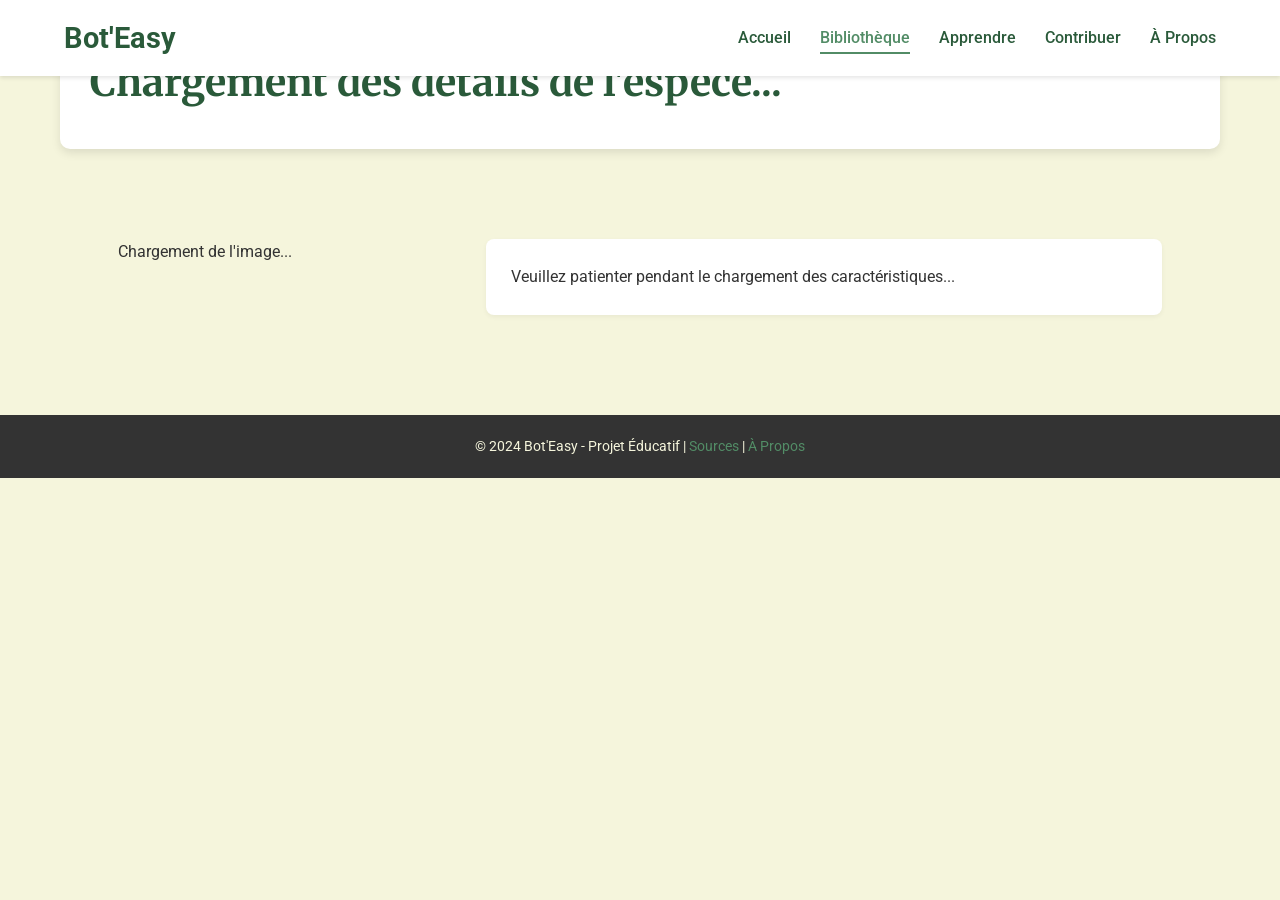
<file: fiche-espece.html>
<!DOCTYPE html>
<html lang="fr">
<head>
    <meta charset="UTF-8">
    <meta name="viewport" content="width=device-width, initial-scale=1.0">
    <title>Fiche Espèce - Bot'Easy</title> 
    <link rel="stylesheet" href="style.css">
    <link href="https://fonts.googleapis.com/css2?family=Merriweather:wght@400;700&family=Roboto:wght@400;700&display=swap" rel="stylesheet">
</head>
<body>
    
    <header>
        <div class="logo">Bot'Easy</div>
        <nav>
            <a href="index.html">Accueil</a>
            <a href="#bibliotheque" class="active">Bibliothèque</a>
            <a href="glossaire.html">Apprendre</a>
            <a href="#">Contribuer</a>
            <a href="#">À Propos</a>
        </nav>
    </header>

    <main class="fiche-main">
        
        <section class="fiche-header">
            <h1>Chargement des détails de l'espèce...</h1>
        </section>

        <section class="fiche-content">
            
            <div class="colonne-image" id="image-container">
                <p>Chargement de l'image...</p>
            </div>
            
            <div class="colonne-details" id="details-container">
                <div class="bloc-details">
                    <p>Veuillez patienter pendant le chargement des caractéristiques...</p>
                </div>
            </div>
        </section>

    </main>

    <footer>
        <p>&copy; 2024 Bot'Easy - Projet Éducatif | <a href="#">Sources</a> | <a href="#propos">À Propos</a></p>
    </footer>

    <script src="fiche-script.js"></script>
</body>
</html>
</file>
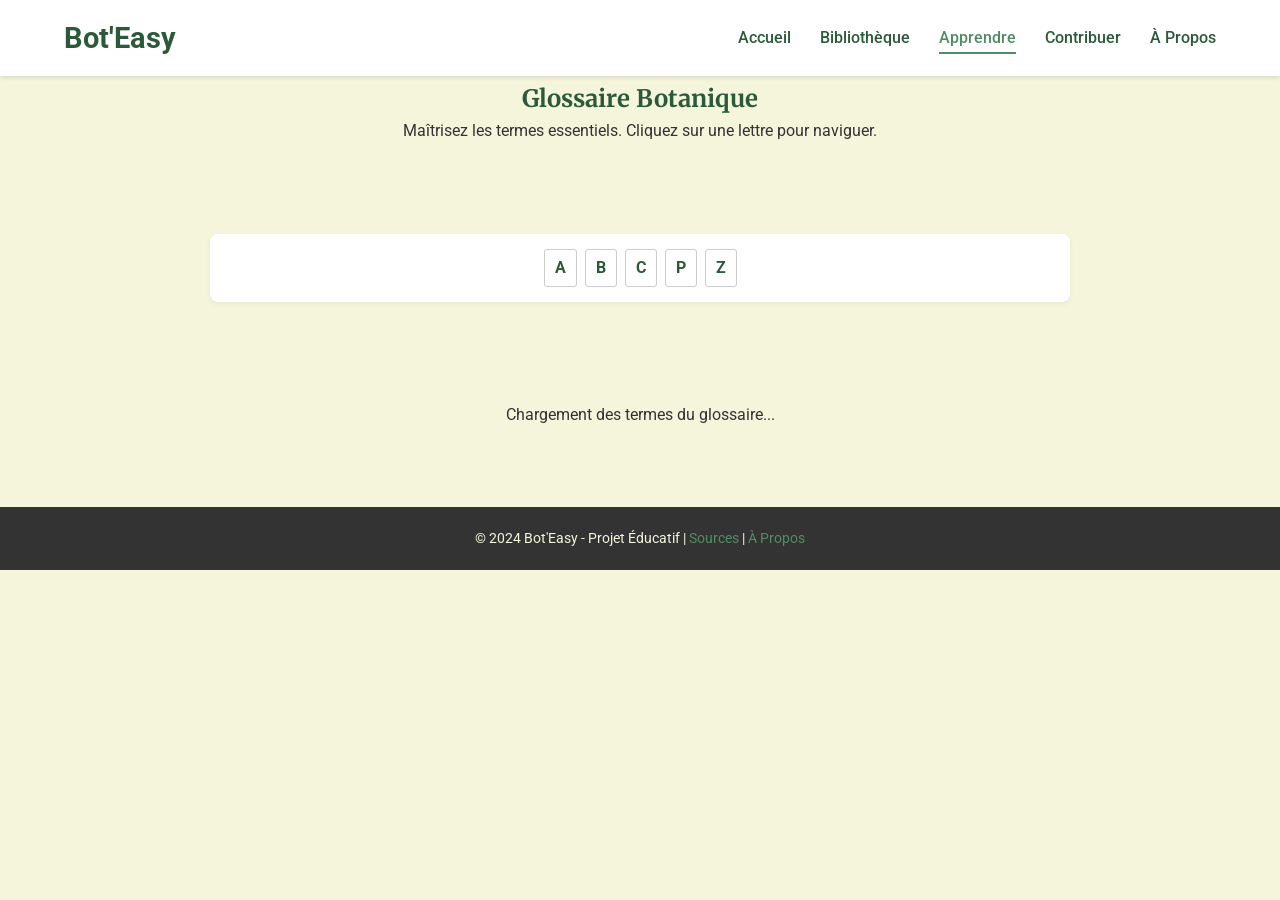
<file: glossaire.html>
<!DOCTYPE html>
<html lang="fr">
<head>
    <meta charset="UTF-8">
    <meta name="viewport" content="width=device-width, initial-scale=1.0">
    <title>Glossaire Botanique - Bot'Easy</title>
    <link rel="stylesheet" href="style.css">
    <link href="https://fonts.googleapis.com/css2?family=Merriweather:wght@400;700&family=Roboto:wght@400;700&display=swap" rel="stylesheet">
</head>
<body>
    <header>
        <div class="logo">Bot'Easy</div>
        <nav>
            <a href="index.html">Accueil</a>
            <a href="#">Bibliothèque</a>
            <a href="glossaire.html" class="active">Apprendre</a>
            <a href="#">Contribuer</a>
            <a href="#">À Propos</a>
        </nav>
    </header>

    <main class="glossary-main">
        <section class="page-title">
            <h1>Glossaire Botanique</h1>
            <p>Maîtrisez les termes essentiels. Cliquez sur une lettre pour naviguer.</p>
        </section>

        <div class="alpha-navigation">
            <a href="#A">A</a>
            <a href="#B">B</a>
            <a href="#C">C</a>
            <a href="#P">P</a>
            <a href="#Z">Z</a>
            </div>
        
        <section class="glossary-content" id="glossary-items-container">
            <p style="text-align: center;">Chargement des termes du glossaire...</p>
        </section>

    </main>

    <footer>
        <p>&copy; 2024 Bot'Easy - Projet Éducatif | <a href="#">Sources</a> | <a href="#propos">À Propos</a></p>
    </footer>
    
    </body>
</html>
</file>
<file: style.css>
/* --- Styles de Base et Typographie --- */
:root {
    --color-green-dark: #2a5a3a;
    --color-green-light: #528c66;
    --color-beige: #f5f5dc;
    --color-white: #ffffff;
    --color-accent: #e6b800; /* Jaune terreux */
}

* {
    box-sizing: border-box;
    margin: 0;
    padding: 0;
}

body {
    font-family: 'Roboto', sans-serif;
    line-height: 1.6;
    color: #333;
    background-color: var(--color-beige);
}

a {
    text-decoration: none;
    color: var(--color-green-dark);
}

h1, h2, h3 {
    font-family: 'Merriweather', serif;
    color: var(--color-green-dark);
}

main {
    padding-top: 70px; /* Espace pour le header fixe */
}

/* --- En-tête (Header) et Navigation --- */
header {
    background-color: var(--color-white);
    box-shadow: 0 2px 4px rgba(0,0,0,0.1);
    position: fixed;
    width: 100%;
    top: 0;
    z-index: 1000;
    display: flex;
    justify-content: space-between;
    align-items: center;
    padding: 15px 5%;
}

.logo {
    font-size: 1.8rem;
    font-weight: 700;
    color: var(--color-green-dark);
}

nav a {
    margin-left: 25px;
    font-weight: 500;
    padding: 5px 0;
    transition: color 0.3s, border-bottom 0.3s;
}

nav a:hover, nav a.active {
    color: var(--color-green-light);
    border-bottom: 2px solid var(--color-green-light);
}

/* --- Section Héro (Hero) --- */
.hero {
    background: url('https://picsum.photos/1600/600?nature,botanical') no-repeat center center/cover;
    color: var(--color-white);
    text-align: center;
    padding: 150px 20px;
    text-shadow: 0 2px 5px rgba(0,0,0,0.5);
}

.hero h1 {
    font-size: 3rem;
    margin-bottom: 15px;
    color: var(--color-white);
}

.hero p {
    font-size: 1.2rem;
    margin-bottom: 30px;
}

.cta-buttons a {
    display: inline-block;
    padding: 12px 25px;
    margin: 10px;
    border-radius: 5px;
    font-weight: 700;
    transition: background-color 0.3s, transform 0.2s;
}

.cta-primary {
    background-color: var(--color-green-light);
    color: var(--color-white);
}

.cta-secondary {
    background-color: transparent;
    border: 2px solid var(--color-white);
    color: var(--color-white);
}

.cta-primary:hover, .cta-secondary:hover {
    transform: translateY(-2px);
    background-color: var(--color-green-dark);
    border-color: var(--color-green-dark);
}

/* --- Sections Générales --- */
section {
    padding: 60px 5%;
    text-align: center;
}

h2 {
    font-size: 2rem;
    margin-bottom: 10px;
}

.subtitle {
    font-style: italic;
    color: #666;
    margin-bottom: 40px;
}

/* --- Grille de Catégories (Classification) --- */
.category-grid {
    background-color: var(--color-white);
}

.grid-container {
    display: grid;
    grid-template-columns: repeat(auto-fit, minmax(300px, 1fr));
    gap: 30px;
    margin-top: 30px;
}

.grid-item {
    padding: 30px;
    border-radius: 10px;
    box-shadow: 0 4px 10px rgba(0,0,0,0.1);
    transition: transform 0.3s;
    text-align: left;
}

.grid-item:hover {
    transform: translateY(-5px);
    box-shadow: 0 6px 15px rgba(0,0,0,0.15);
}

.grid-item h3 {
    font-size: 1.5rem;
    margin-bottom: 10px;
}

/* Couleurs spécifiques aux milieux (Utilisé par index.html) */
.forestier { background-color: #e0f2e0; }
.agricole { background-color: #fffacd; }
.ouvert { background-color: #f0e68c; }

.grid-link {
    display: inline-block;
    margin-top: 15px;
    font-weight: 700;
    color: var(--color-green-dark);
}

/* --- Section Fonctionnalités (Apprendre) --- */
.feature-section {
    background-color: var(--color-beige);
}

.feature-container {
    display: flex;
    justify-content: space-around;
    gap: 30px;
    margin-top: 30px;
    flex-wrap: wrap;
}

.feature-item {
    flex-basis: calc(33% - 20px);
    background-color: var(--color-white);
    padding: 30px;
    border-radius: 10px;
    box-shadow: 0 2px 8px rgba(0,0,0,0.05);
}

.feature-item h3 {
    margin-bottom: 10px;
    font-size: 1.2rem;
    color: var(--color-green-light);
}

/* --- Appel à l'Action Contribution --- */
.call-to-action {
    background-color: var(--color-green-dark);
    color: var(--color-white);
    padding: 50px 5%;
}

.call-to-action h2 {
    color: var(--color-white);
}

.call-to-action p {
    margin-bottom: 25px;
}

.contribute-btn {
    background-color: var(--color-accent);
    color: var(--color-green-dark);
}

.contribute-btn:hover {
    background-color: #ffcc33;
    border-color: #ffcc33;
}


/* --- Footer --- */
footer {
    background-color: #333;
    color: var(--color-beige);
    text-align: center;
    padding: 20px 5%;
    font-size: 0.9rem;
}

footer a {
    color: var(--color-green-light);
}

/* --- Media Queries (Adaptation Mobile) --- */
@media (max-width: 768px) {
    .hero {
        padding: 100px 20px;
    }
    .hero h1 {
        font-size: 2rem;
    }

    header {
        flex-direction: column;
        padding: 10px;
    }
    .logo {
        margin-bottom: 10px;
    }
    nav {
        display: flex;
        flex-wrap: wrap;
        justify-content: center;
    }
    nav a {
        margin: 5px 10px;
        padding: 5px;
    }
    .grid-container, .feature-container {
        grid-template-columns: 1fr;
    }
    .feature-item {
        flex-basis: 100%;
    }
    
    /* Adaptations Fiche Espèce Mobile */
    .fiche-content {
        flex-direction: column;
    }
    .colonne-image, .colonne-details {
        min-width: 100%;
    }
    .meta-info {
        flex-direction: column;
        gap: 10px;
    }
    .milieu-badge {
        width: 100%;
        text-align: center;
    }
}

/* --- Styles Spécifiques aux Fiches d'Espèce --- */

.fiche-main {
    max-width: 1200px;
    margin: 0 auto;
    padding: 20px;
}

.fiche-header {
    background-color: var(--color-white);
    padding: 30px;
    border-radius: 10px;
    box-shadow: 0 4px 10px rgba(0,0,0,0.1);
    margin-bottom: 30px;
    text-align: left;
}

.famille-tag {
    font-size: 0.9rem;
    font-weight: 700;
    color: var(--color-green-light);
    margin-bottom: 5px;
    text-transform: uppercase;
}

.fiche-header h1 {
    font-size: 2.5rem;
    margin-bottom: 5px;
}

.scientifique-name {
    font-style: italic;
    color: #666;
    font-size: 1.1rem;
}

.meta-info {
    display: flex;
    gap: 15px;
    margin-top: 15px;
}

.milieu-badge {
    padding: 8px 15px;
    border-radius: 5px;
    font-weight: 700;
    font-size: 0.9rem;
}

/* Couleurs des badges spécifiques pour la fiche (DOIT CORRESPONDRE AU JS) */
.milieu-badge.forestiere {
    background-color: #d1e7dd;
    color: var(--color-green-dark);
}
.milieu-badge.agricole {
    background-color: #fffacd;
    color: #8b4513;
}
.milieu-badge.milieu-ouvert {
    background-color: #f0e68c;
    color: #708090;
}
.milieu-badge.statut {
    background-color: #f8d7da;
    color: #721c24;
}

/* --- Contenu Principal de la Fiche --- */
.fiche-content {
    display: flex;
    gap: 30px;
    text-align: left;
}

.colonne-image {
    flex: 1;
    min-width: 300px;
}

.colonne-details {
    flex: 2;
}

.colonne-image img {
    width: 100%;
    height: auto;
    border-radius: 8px;
    box-shadow: 0 4px 8px rgba(0,0,0,0.1);
}

figcaption {
    font-style: italic;
    font-size: 0.85rem;
    color: #666;
    margin-top: 5px;
}

.galerie-miniatures {
    display: flex;
    justify-content: flex-start;
    gap: 10px;
    margin-top: 15px;
}

.galerie-miniatures img {
    width: 80px;
    height: 80px;
    object-fit: cover;
    cursor: pointer;
    border: 2px solid transparent;
    transition: border-color 0.2s;
}

.galerie-miniatures img:hover {
    border-color: var(--color-green-light);
}

/* --- Blocs d'Information --- */
.bloc-details {
    background-color: var(--color-white);
    padding: 25px;
    border-radius: 8px;
    margin-bottom: 20px;
    box-shadow: 0 2px 5px rgba(0,0,0,0.05);
}

.bloc-details h2, .bloc-details h3 {
    margin-top: 0;
    border-bottom: 2px solid var(--color-beige);
    padding-bottom: 5px;
    margin-bottom: 15px;
}

.bloc-details ul {
    list-style: none;
    padding-left: 0;
}

.bloc-details ul li {
    margin-bottom: 10px;
}

/* Mise en évidence des liens vers le Glossaire */
.bloc-details a {
    font-weight: 700;
    text-decoration: underline;
    color: var(--color-accent);
}

.taxonomie p {
    margin-bottom: 5px;
    font-size: 0.95rem;
}

.admin-meta {
    font-size: 0.8rem;
    color: #999;
    margin-top: 30px;
    border-top: 1px solid #eee;
    padding-top: 10px;
}

/* --- Liens Utiles en bas de page --- */
.liens-utiles {
    background-color: transparent;
    border-top: 1px solid #ccc;
    margin-top: 30px;
    padding-top: 30px;
}

/* --- Styles pour la Liste d'Espèces Générée par JS --- */
.liste-container {
    display: grid;
    grid-template-columns: repeat(auto-fit, minmax(350px, 1fr));
    gap: 20px;
    padding: 30px 0;
    text-align: left;
}

.plante-item {
    display: flex;
    background-color: var(--color-white);
    padding: 15px;
    border-radius: 8px;
    box-shadow: 0 2px 5px rgba(0,0,0,0.1);
    align-items: center;
}

.plante-thumb {
    width: 80px;
    height: 80px;
    object-fit: cover;
    border-radius: 5px;
    margin-right: 15px;
}

.plante-item h3 {
    margin-top: 0;
    margin-bottom: 5px;
    font-size: 1.2rem;
}

.plante-item p {
    font-size: 0.9rem;
    color: #666;
}

.plante-item a {
    color: var(--color-green-dark);
}

.plante-item .badge {
    padding: 3px 8px;
    border-radius: 3px;
    font-size: 0.8rem;
    font-weight: 700;
}

/* Couleurs des badges de milieu dans la liste (CORRECTION EFFECTIVE) */
.plante-item .badge.forestiere { 
    background-color: #e0f2e0;
    color: #2a5a3a;
}
.plante-item .badge.agricole {
    background-color: #fffacd;
    color: #8b4513;
}
.plante-item .badge.milieu-ouvert { /* Correspond à la classe générée: .milieu-ouvert */
    background-color: #f0e68c;
    color: #708090;
}

/* --- Styles Spécifiques au Glossaire --- */

.glossary-main {
    max-width: 900px;
    margin: 0 auto;
    padding: 20px;
}

.page-title {
    text-align: center;
    margin-bottom: 30px;
}

.alpha-navigation {
    display: flex;
    justify-content: center;
    flex-wrap: wrap;
    gap: 8px;
    margin-bottom: 40px;
    padding: 15px;
    background-color: var(--color-white);
    border-radius: 8px;
    box-shadow: 0 2px 5px rgba(0,0,0,0.05);
}

.alpha-navigation a {
    padding: 5px 10px;
    font-weight: 700;
    border: 1px solid #ccc;
    border-radius: 3px;
    transition: background-color 0.2s, color 0.2s;
}

.alpha-navigation a:hover {
    background-color: var(--color-green-light);
    color: var(--color-white);
    border-color: var(--color-green-dark);
}

.glossary-content h2 {
    text-align: left;
    margin-top: 30px;
    padding-bottom: 5px;
    border-bottom: 3px solid var(--color-green-light);
    color: var(--color-green-dark);
}

.term-item {
    padding: 20px;
    margin-bottom: 15px;
    background-color: var(--color-white);
    border-left: 5px solid var(--color-accent);
    border-radius: 5px;
    box-shadow: 0 1px 3px rgba(0,0,0,0.05);
}

.term-item h3 {
    font-size: 1.4rem;
    margin-bottom: 10px;
    color: var(--color-green-dark);
}

.term-links {
    font-size: 0.9rem;
    font-style: italic;
    color: #999;
    margin-top: 10px;
}
</file>
